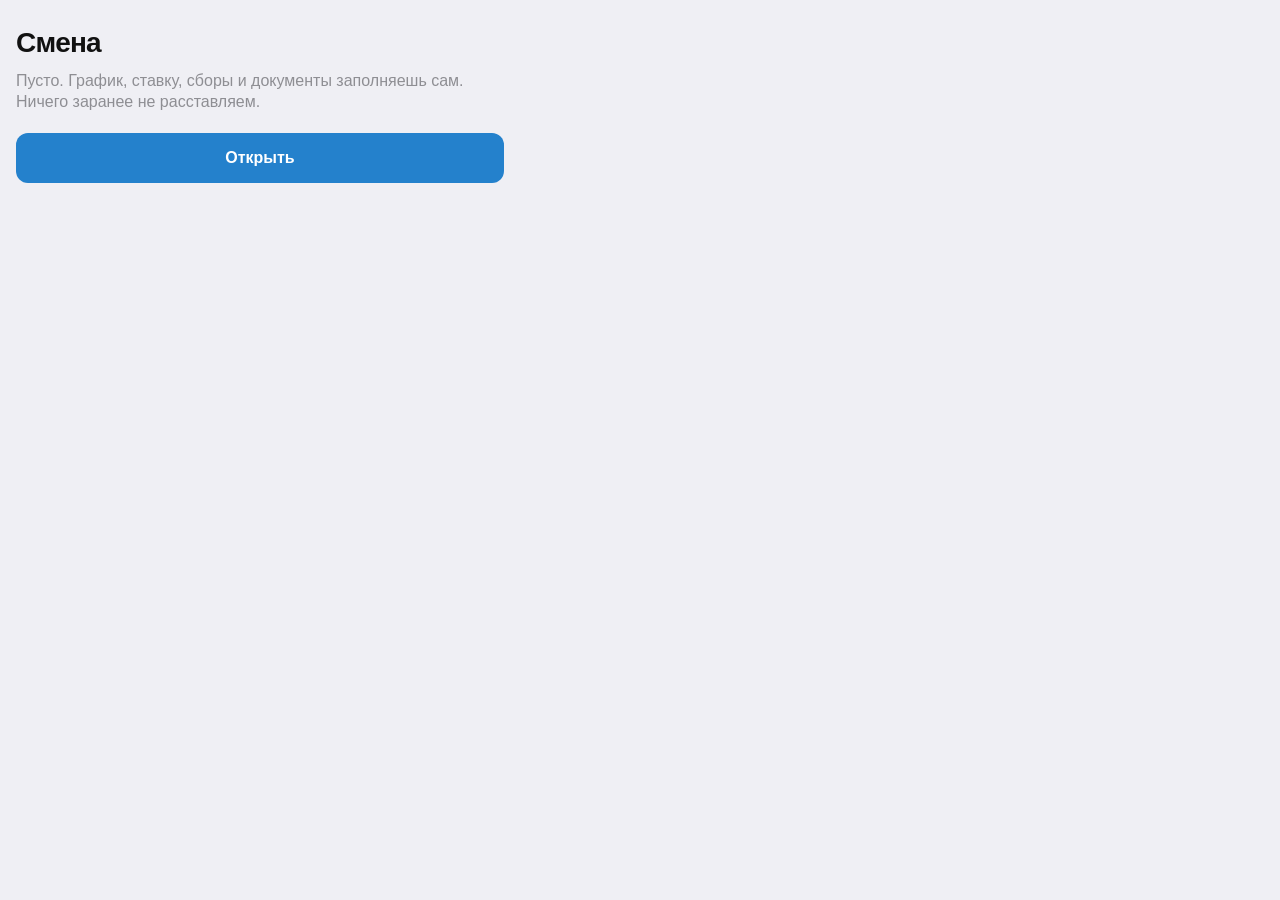
<file: index.html>
<!DOCTYPE html>
<html lang="ru">
<head>
  <meta charset="UTF-8" />
  <meta name="viewport" content="width=device-width, initial-scale=1, maximum-scale=1, user-scalable=no, viewport-fit=cover" />
  <meta name="color-scheme" content="light dark" />
  <title>Смена</title>
  <script src="https://telegram.org/js/telegram-web-app.js"></script>
  <link rel="stylesheet" href="app.css?v=4" />
</head>
<body>
  <div id="app"></div>
  <script src="pay.js?v=4"></script>
  <script src="app.js?v=4"></script>
</body>
</html>
</file>
<file: app.css>
:root {
  --bg: var(--tg-theme-bg-color, #fff);
  --text: var(--tg-theme-text-color, #111);
  --hint: var(--tg-theme-hint-color, #8e8e93);
  --link: var(--tg-theme-link-color, #2481cc);
  --btn: var(--tg-theme-button-color, #2481cc);
  --btn-text: var(--tg-theme-button-text-color, #fff);
  --sec: var(--tg-theme-secondary-bg-color, #efeff4);
  --header: var(--tg-theme-header-bg-color, var(--bg));
  --accent: var(--tg-theme-accent-text-color, var(--btn));
  --section: var(--tg-theme-section-bg-color, #fff);
  --sub: var(--tg-theme-subtitle-text-color, var(--hint));
  --danger: var(--tg-theme-destructive-text-color, #e53935);
  --sep: color-mix(in srgb, var(--hint) 22%, transparent);
  --travel: #c47b17;
  --rest: #7b61c4;
  --tab-h: 56px;
  --radius: 14px;
}

* { box-sizing: border-box; -webkit-tap-highlight-color: transparent; }
html, body { margin: 0; padding: 0; background: var(--sec); color: var(--text); font: 16px/1.35 -apple-system, BlinkMacSystemFont, "Segoe UI", Roboto, sans-serif; }
body { min-height: 100dvh; }
#app { min-height: 100dvh; padding-bottom: env(safe-area-inset-bottom, 0px); }
body.has-tabs #app { padding-bottom: calc(var(--tab-h) + env(safe-area-inset-bottom, 0px)); }

.top {
  padding: calc(10px + var(--tg-content-safe-area-inset-top, env(safe-area-inset-top, 0px))) 16px 12px;
  background: var(--sec);
  max-width: 520px;
}
.top h1 { margin: 0; font-size: 28px; font-weight: 720; letter-spacing: -0.03em; }
.top .sub { color: var(--hint); font-size: 14px; margin-top: 4px; }

.wrap { padding: 0 16px 24px; max-width: 520px; }
.group {
  background: var(--section);
  border-radius: var(--radius);
  overflow: hidden;
  margin-bottom: 16px;
}
.row {
  display: flex;
  align-items: center;
  gap: 12px;
  padding: 12px 16px;
  min-height: 48px;
  border-bottom: 0.5px solid var(--sep);
}
.row:last-child { border-bottom: 0; }
.row.tap { cursor: pointer; }
.row .lbl { flex: 1; }
.row .lbl small { display: block; color: var(--hint); font-size: 13px; font-weight: 400; }
.row .val { color: var(--hint); font-size: 15px; }
.chev { color: var(--hint); font-size: 18px; line-height: 1; }
.head-row { padding: 12px 16px 6px; color: var(--hint); font-size: 13px; text-transform: uppercase; letter-spacing: 0.04em; }

.hero {
  background: var(--section);
  border-radius: var(--radius);
  padding: 20px 16px 16px;
  margin-bottom: 16px;
  text-align: center;
}
.hero .st { font-size: 13px; color: var(--hint); text-transform: uppercase; letter-spacing: 0.06em; }
.hero .big { font-size: 34px; font-weight: 720; letter-spacing: -0.04em; margin: 6px 0 4px; }
.hero .big em { font-style: normal; color: var(--accent); margin-right: 0.2em; }
.ring-wrap { width: 112px; height: 112px; margin: 12px auto 4px; position: relative; }
.ring-wrap svg { width: 112px; height: 112px; transform: rotate(-90deg); }
.ring-wrap .num {
  position: absolute; inset: 0; display: flex; align-items: center; justify-content: center;
  flex-direction: column; transform: none;
}
.ring-wrap .num b { font-size: 28px; font-weight: 720; }
.ring-wrap .num span { font-size: 11px; color: var(--hint); }

.money { font-variant-numeric: tabular-nums; }
.muted { color: var(--hint); }
.danger { color: var(--danger); }
.accent { color: var(--accent); }

.cal-nav { display: grid; grid-template-columns: 44px 1fr 44px; align-items: center; margin-bottom: 8px; }
.cal-nav b { font-size: 18px; text-align: center; }
.cal-nav button, .icon-btn {
  background: var(--section); color: var(--accent); border: 0; border-radius: 10px;
  padding: 8px 12px; font: inherit; font-weight: 600; cursor: pointer;
}
.week { display: grid; grid-template-columns: repeat(7, 1fr); gap: 2px; margin-bottom: 4px; }
.week span { text-align: center; font-size: 11px; color: var(--hint); padding: 4px 0; }
.grid { display: grid; grid-template-columns: repeat(7, 1fr); gap: 2px; }
.grid.paint-on { touch-action: none; }
.cell {
  aspect-ratio: 1; border-radius: 10px; display: flex; flex-direction: column;
  align-items: center; justify-content: center; font-size: 14px; font-weight: 600;
  background: transparent; border: 0; color: var(--text); cursor: pointer; padding: 0;
}
.cell.off { color: var(--hint); opacity: 0.45; }
.cell.today { outline: 1.5px solid var(--accent); }
.cell .dot { width: 6px; height: 6px; border-radius: 50%; margin-top: 2px; }
.cell.t-w { background: color-mix(in srgb, var(--accent) 16%, transparent); }
.cell.t-h { background: color-mix(in srgb, var(--hint) 12%, transparent); }
.cell.t-to, .cell.t-from { background: color-mix(in srgb, var(--travel) 22%, transparent); }
.cell.t-r { background: color-mix(in srgb, var(--rest) 20%, transparent); }
.cell.t-s { background: color-mix(in srgb, var(--danger) 16%, transparent); }
.cell.t-v { background: color-mix(in srgb, var(--link) 16%, transparent); }
.cell .dot.t-w { background: var(--accent); }
.cell .dot.t-h { background: var(--hint); }
.cell .dot.t-to, .cell .dot.t-from { background: var(--travel); }
.cell .dot.t-r { background: var(--rest); }
.cell .dot.t-s { background: var(--danger); }
.cell .dot.t-v { background: var(--link); }

.brush { display: flex; gap: 6px; overflow-x: auto; padding: 4px 0 12px; scrollbar-width: none; }
.brush::-webkit-scrollbar { display: none; }
.chip {
  flex: 0 0 auto; border: 0; background: var(--section); color: var(--text);
  border-radius: 20px; padding: 8px 12px; font: inherit; font-size: 13px; font-weight: 600;
  cursor: pointer;
}
.chip.on { background: var(--btn); color: var(--btn-text); }

.tabs {
  position: fixed; left: 0; right: 0; bottom: 0;
  height: calc(var(--tab-h) + env(safe-area-inset-bottom, 0px));
  padding-bottom: env(safe-area-inset-bottom, 0px);
  background: var(--header); border-top: 0.5px solid var(--sep);
  display: grid; grid-template-columns: repeat(4, 1fr); z-index: 5;
}
.tabs button {
  border: 0; background: transparent; color: var(--hint); font: inherit;
  font-size: 11px; font-weight: 600; cursor: pointer;
}
.tabs button.on { color: var(--accent); }

.sheet {
  position: fixed; inset: 0; background: rgba(0,0,0,.4); z-index: 20;
  display: flex; align-items: flex-end;
}
.sheet .box {
  background: var(--section); width: 100%; border-radius: 16px 16px 0 0;
  padding: 12px 16px calc(16px + env(safe-area-inset-bottom, 0px));
  max-height: 88dvh; overflow: auto;
}
.grab { width: 36px; height: 4px; background: var(--sep); border-radius: 4px; margin: 4px auto 12px; }
.sheet h2 { margin: 0 0 12px; font-size: 20px; }

input, select, textarea {
  width: 100%; border: 0; background: var(--sec); color: var(--text);
  border-radius: 10px; padding: 10px 12px; font: inherit;
}
textarea { min-height: 88px; resize: vertical; }
.field { margin-bottom: 12px; }
.field label { display: block; font-size: 13px; color: var(--hint); margin-bottom: 6px; }
.btn {
  display: block; width: 100%; border: 0; border-radius: 12px;
  padding: 14px; font: inherit; font-weight: 650; cursor: pointer;
  background: var(--btn); color: var(--btn-text); margin-top: 8px;
}
.btn.ghost { background: var(--sec); color: var(--text); }
.btn.danger { background: color-mix(in srgb, var(--danger) 14%, transparent); color: var(--danger); }
.pair { display: grid; grid-template-columns: 1fr 1fr; gap: 8px; }

.statline { display: flex; justify-content: space-between; padding: 6px 0; font-size: 15px; }
.statline span:last-child { font-variant-numeric: tabular-nums; font-weight: 600; }

.wiz { padding: 24px 16px 40px; max-width: 520px; }
.wiz h1 { font-size: 28px; margin: 0 0 8px; letter-spacing: -0.03em; }
.wiz p { color: var(--hint); margin: 0 0 20px; }
.preset { display: grid; grid-template-columns: 1fr 1fr; gap: 8px; margin-bottom: 16px; }
.preset button, .choice {
  background: var(--section); border: 0; border-radius: 14px; padding: 16px;
  font: inherit; font-weight: 650; color: var(--text); cursor: pointer; text-align: left;
}
.preset button.on, .choice.on { outline: 2px solid var(--accent); }

.page { min-height: 100dvh; background: var(--sec); }
.toast {
  position: fixed; left: 16px; right: 16px; bottom: calc(var(--tab-h) + 24px + env(safe-area-inset-bottom, 0px));
  background: #1c1c1e; color: #fff; text-align: center; padding: 12px; border-radius: 12px;
  z-index: 30; font-size: 14px;
}

.legend { display: flex; flex-wrap: wrap; gap: 10px 14px; font-size: 12px; color: var(--hint); margin: 8px 0 0; }
.legend i { display: inline-block; width: 8px; height: 8px; border-radius: 50%; margin-right: 6px; vertical-align: 1px; }

.check { width: 22px; height: 22px; border-radius: 6px; border: 1.5px solid var(--hint); flex: 0 0 22px; }
.check.on { background: var(--btn); border-color: var(--btn); }
.done .lbl { color: var(--hint); text-decoration: line-through; }

.warn { background: color-mix(in srgb, var(--danger) 10%, var(--section)); }
</file>
